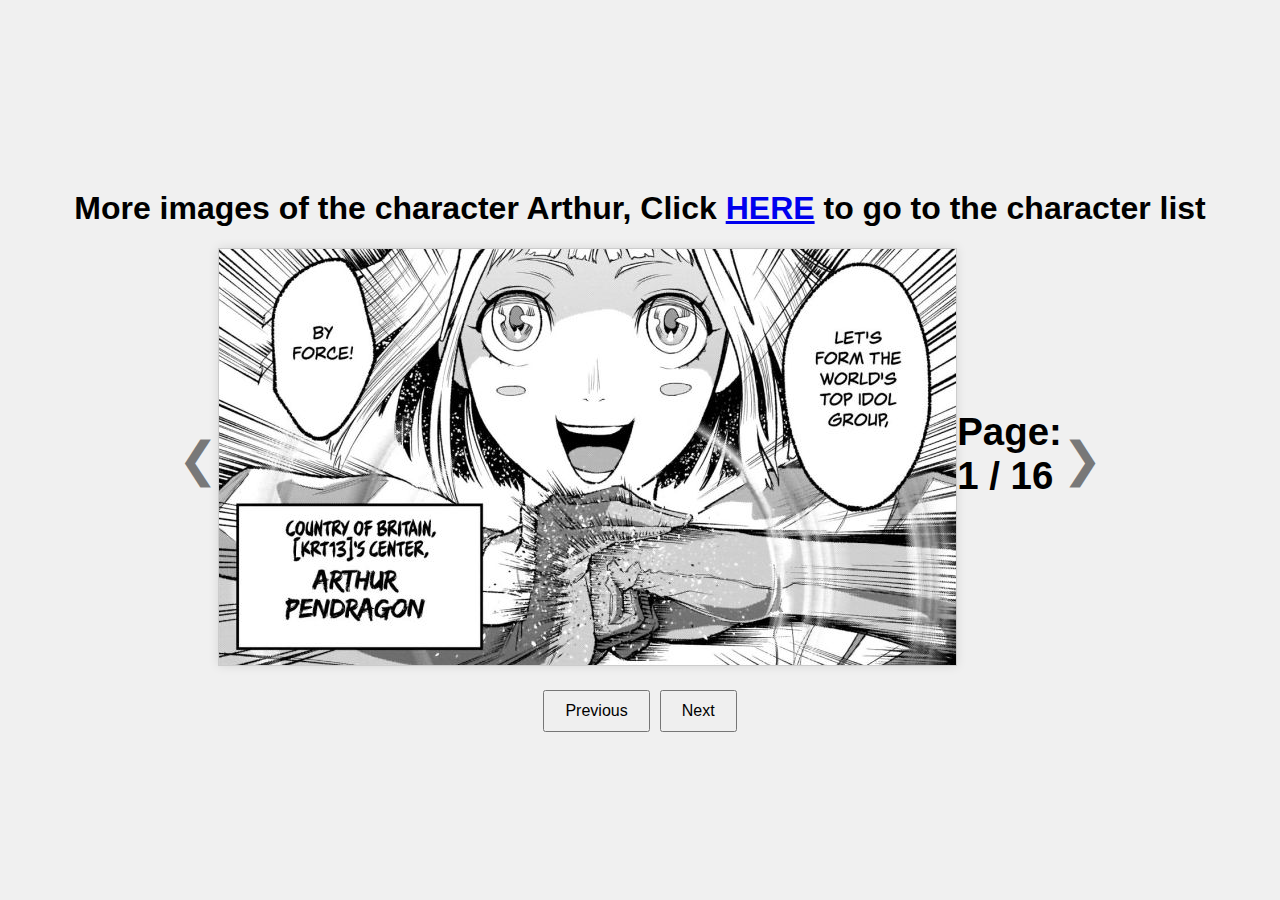
<file: arthur.html>
<!DOCTYPE html>
<html lang="en">
<head>
    <meta charset="UTF-8">
    <meta name="viewport" content="width=device-width, initial-scale=1.0">
    <title>Arthur</title>
    <link rel="stylesheet" href="q6.css">
</head>
<body>
    <div class="text-container">
        <h1>More images of the character Arthur, Click <a href="Rosen Garten Saga.HTML" class="title-container">HERE</a> to go to the character list </h1>
    </div>
    <div class="image-container">
    <span id="leftArrow" class="arrow">&#10094;</span>
    <div class="image-wrapper">
            <img id="mainImage1" src="image1.jpg" alt="Image 1">
    </div>

    <span id="rightArrow" class="arrow">&#10095;</span>
    <div class="page-indicator">
        <h1>Page:
            <br>
        <span id="pageNumber">1 / 16</span>
        </h1>
    </div>
    </div>
    <div class="controls">
        <button id="prevButton">Previous</button>
        <button id="nextButton">Next</button>
    </div>
    <script src="q6.js"></script>
</body>
</html>
</file>
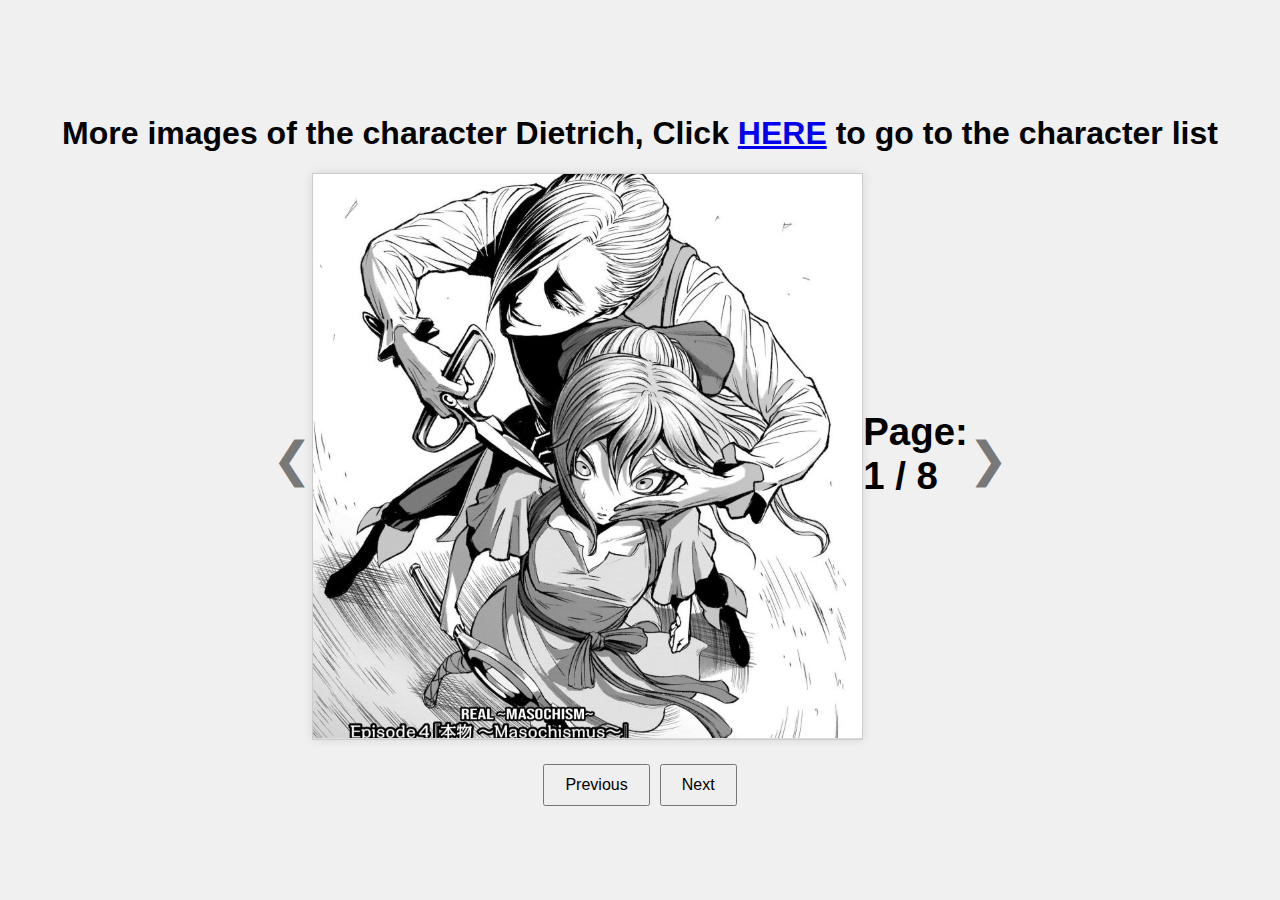
<file: Dietrich.html>
<!DOCTYPE html>
<html lang="en">
<head>
    <meta charset="UTF-8">
    <meta name="viewport" content="width=device-width, initial-scale=1.0">
    <title>Dietrich</title>
    <link rel="stylesheet" href="q5.css">
</head>
<body>
    <div class="text-container">
        <h1>More images of the character Dietrich, Click <a href="Rosen Garten Saga.HTML" class="title-container">HERE</a> to go to the character list </h1>
    </div>
    <div class="image-container">
    <span id="leftArrow" class="arrow">&#10094;</span>
    <div class="image-wrapper">
            <img id="mainImage1" src="image1.jpg" alt="Image 1">
    </div>

    <span id="rightArrow" class="arrow">&#10095;</span>
    <div class="page-indicator">
        <h1>Page:
            <br>
        <span id="pageNumber">1 / 8</span>
        </h1>
    </div>
    </div>
    <div class="controls">
        <button id="prevButton">Previous</button>
        <button id="nextButton">Next</button>
    </div>
    <script src="q5.js"></script>
</body>
</html>
</file>
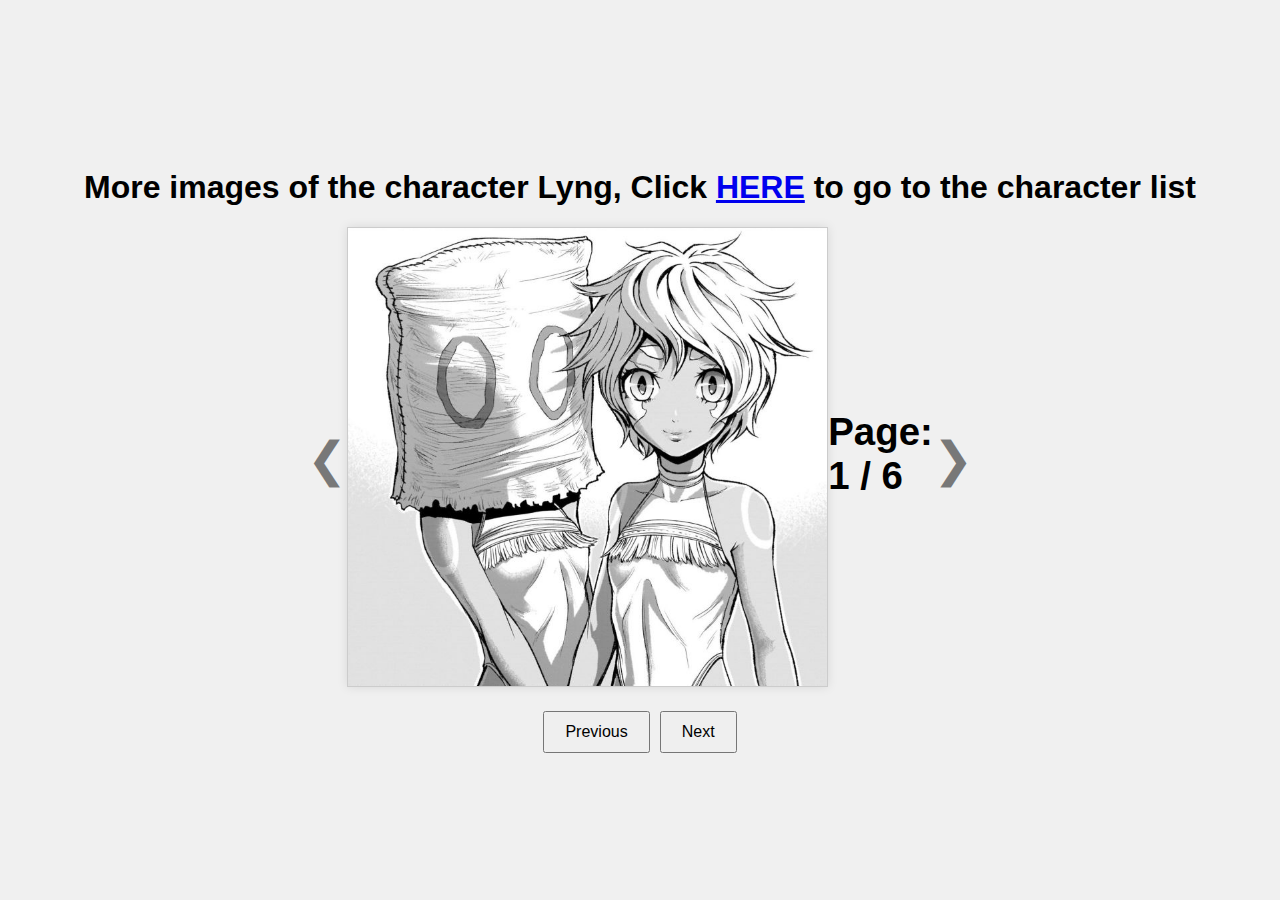
<file: dragon.html>
<!DOCTYPE html>
<html lang="en">
<head>
    <meta charset="UTF-8">
    <meta name="viewport" content="width=device-width, initial-scale=1.0">
    <title>Lyng</title>
    <link rel="stylesheet" href="q3.css">
</head>
<body>
    <div class="text-container">
        <h1>More images of the character Lyng, Click <a href="Rosen Garten Saga.HTML" class="title-container">HERE</a> to go to the character list </h1>
    </div>
    <div class="image-container">
    <span id="leftArrow" class="arrow">&#10094;</span>
    <div class="image-wrapper">
            <img id="mainImage1" src="image1.jpg" alt="Image 1">
    </div>

    <span id="rightArrow" class="arrow">&#10095;</span>
    <div class="page-indicator">
        <h1>Page:
            <br>
        <span id="pageNumber">1 / 6</span>
        </h1>
    </div>
    </div>
    <div class="controls">
        <button id="prevButton">Previous</button>
        <button id="nextButton">Next</button>
    </div>
    <script src="q3.js"></script>
</body>
</html>
</file>
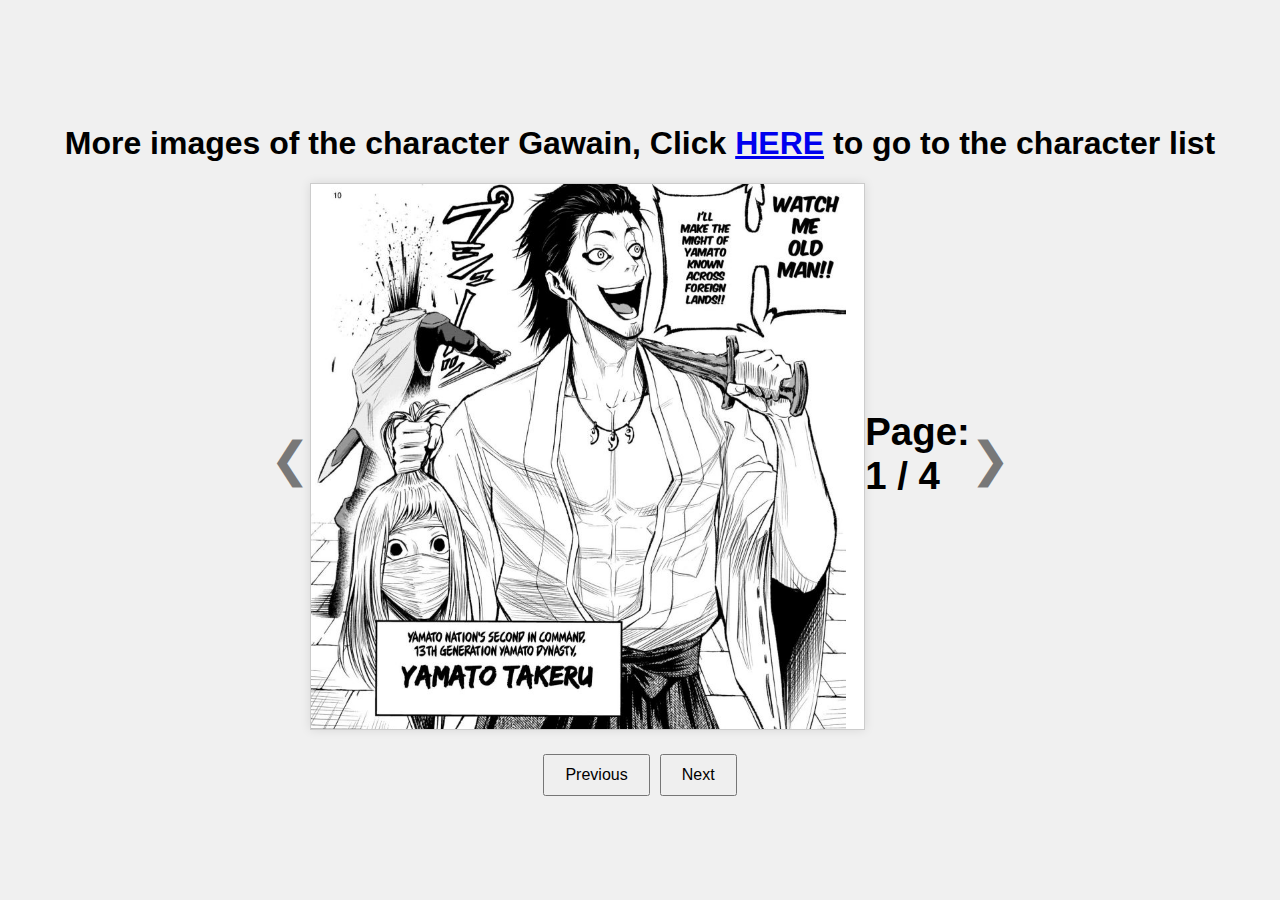
<file: Gawain.html>
<!DOCTYPE html>
<html lang="en">
<head>
    <meta charset="UTF-8">
    <meta name="viewport" content="width=device-width, initial-scale=1.0">
    <title>Gwain</title>
    <link rel="stylesheet" href="q4.css">
</head>
<body>
    <div class="text-container">
        <h1>More images of the character Gawain, Click <a href="Rosen Garten Saga.HTML" class="title-container">HERE</a> to go to the character list </h1>
    </div>
    <div class="image-container">
    <span id="leftArrow" class="arrow">&#10094;</span>
    <div class="image-wrapper">
            <img id="mainImage1" src="image1.jpg" alt="Image 1">
    </div>

    <span id="rightArrow" class="arrow">&#10095;</span>
    <div class="page-indicator">
        <h1>Page:
            <br>
        <span id="pageNumber">1 / 4</span>
        </h1>
    </div>
    </div>
    <div class="controls">
        <button id="prevButton">Previous</button>
        <button id="nextButton">Next</button>
    </div>
    <script src="q4.js"></script>
</body>
</html>
</file>
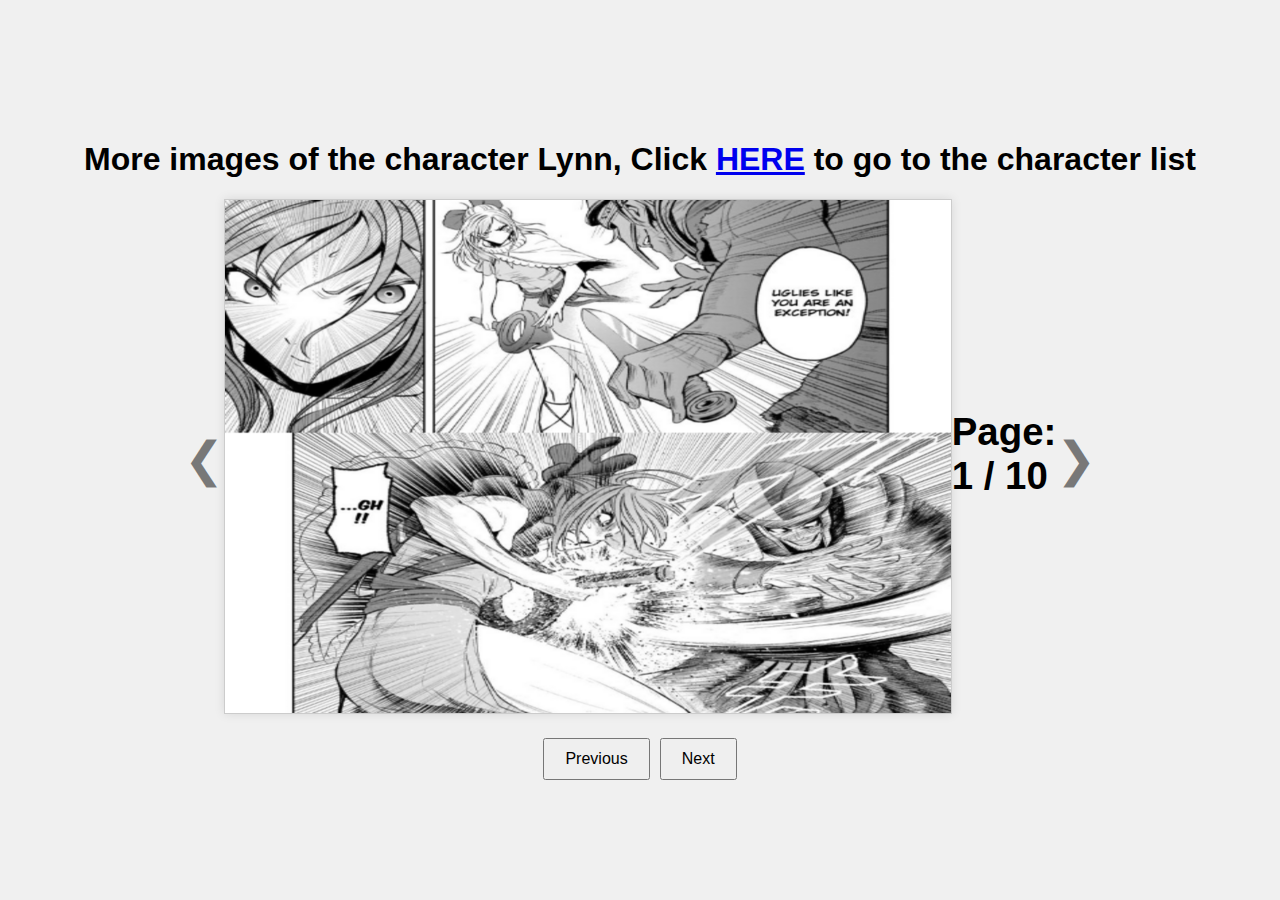
<file: lynn.html>
<!DOCTYPE html>
<html lang="en">
<head>
    <meta charset="UTF-8">
    <meta name="viewport" content="width=device-width, initial-scale=1.0">
    <title>Image Changer</title>
    <link rel="stylesheet" href="q2.css">
</head>
<body>
    <div class="text-container">
        <h1>More images of the character Lynn, Click <a href="Rosen Garten Saga.html" class="title-container">HERE</a> to go to the character list </h1>
    </div>
    <div class="image-container">
    <span id="leftArrow" class="arrow">&#10094;</span>
    <div class="image-wrapper">
            <img id="mainImage1" src="image1.jpg" alt="Image 1">
    </div>

    <span id="rightArrow" class="arrow">&#10095;</span>
    <div class="page-indicator">
        <h1>Page:
            <br>
        <span id="pageNumber">1 / 10</span>
        </h1>
    </div>
    </div>
    <div class="controls">
        <button id="prevButton">Previous</button>
        <button id="nextButton">Next</button>
    </div>
    <script src="q2.js"></script>
</body>
</html>
</file>
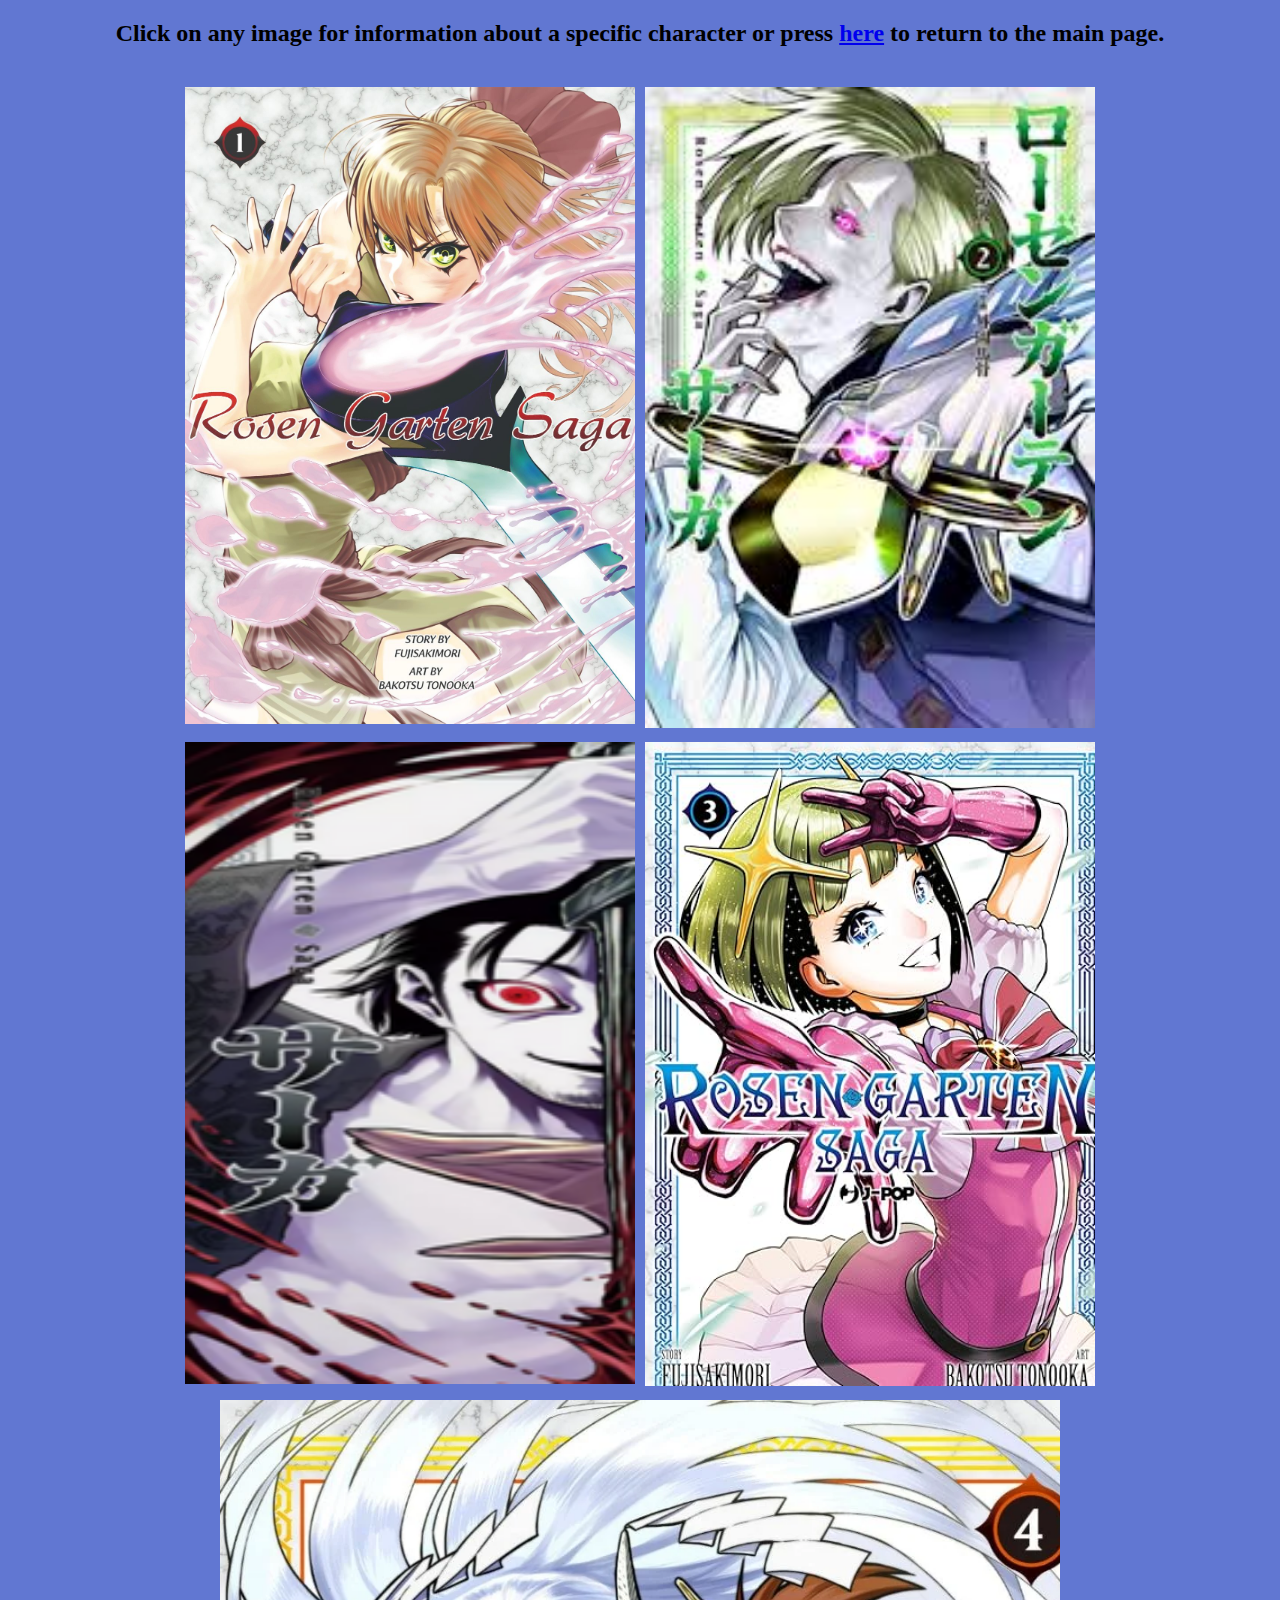
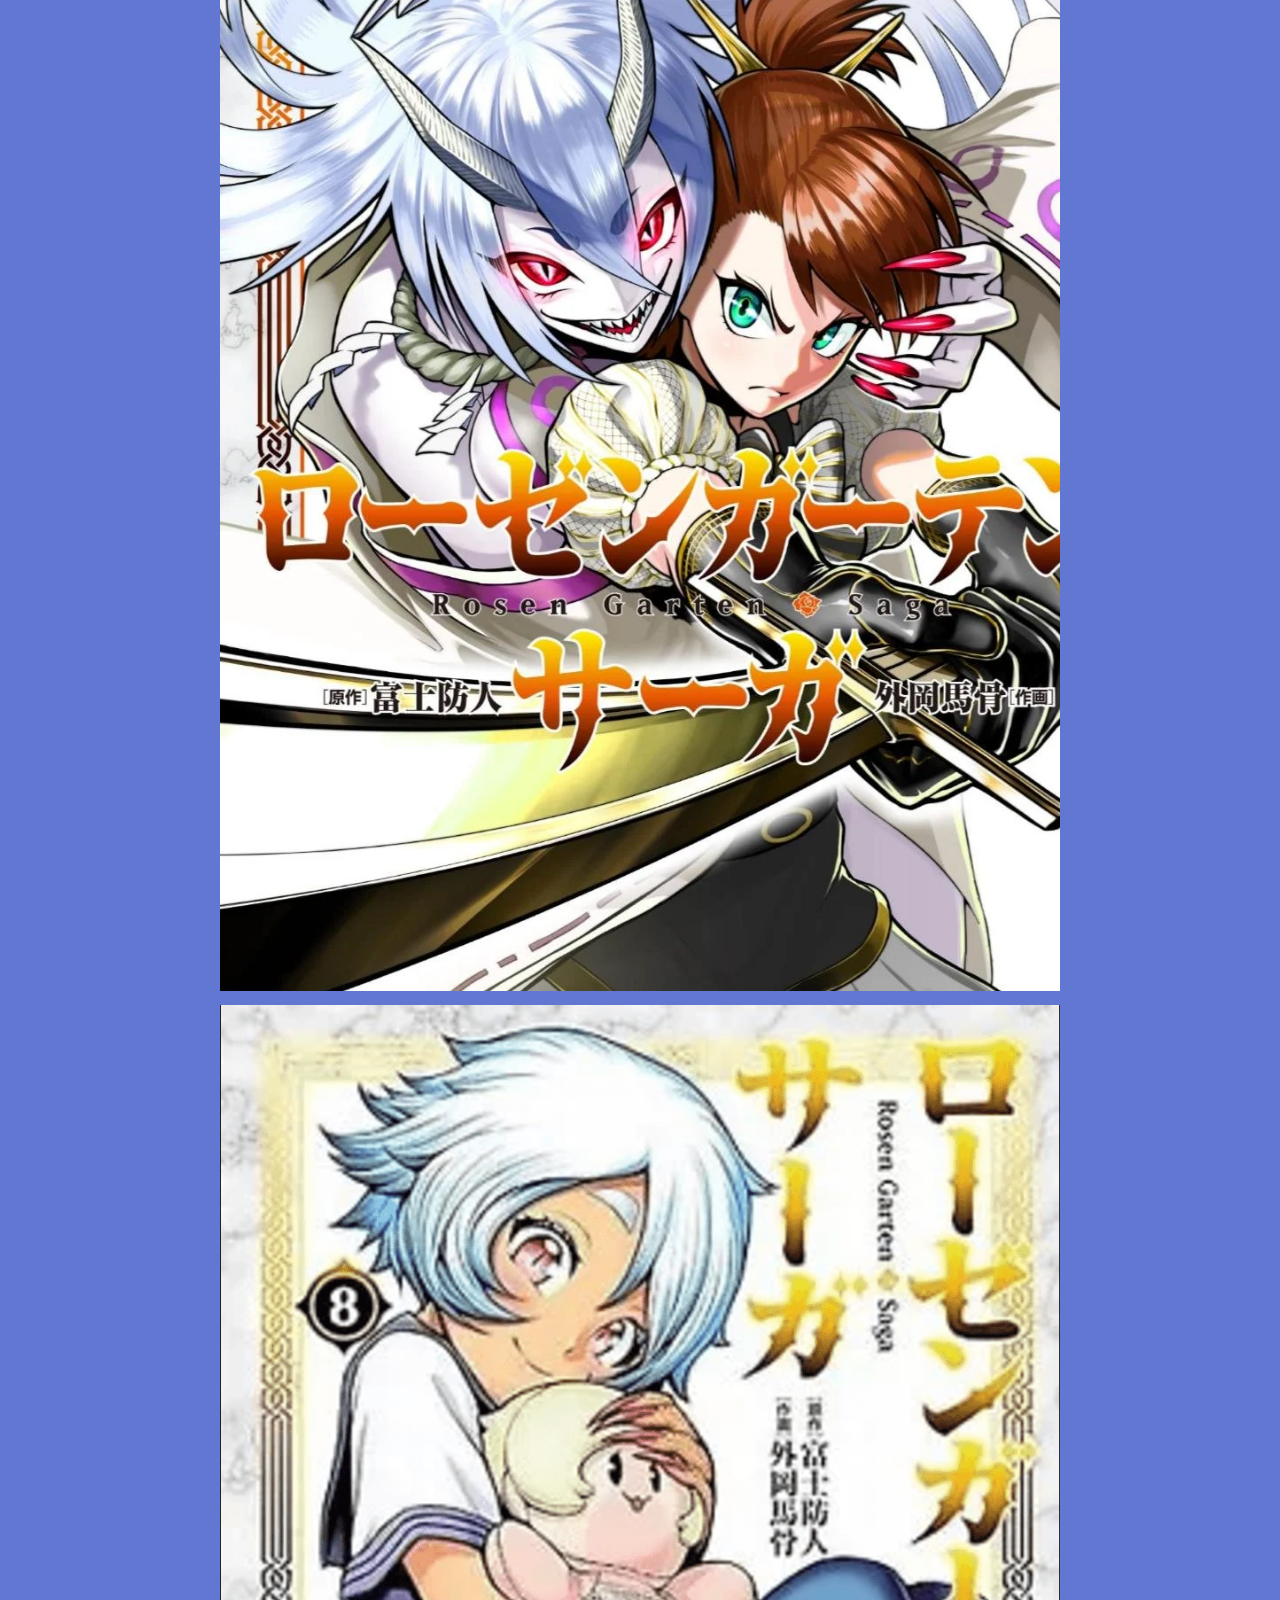
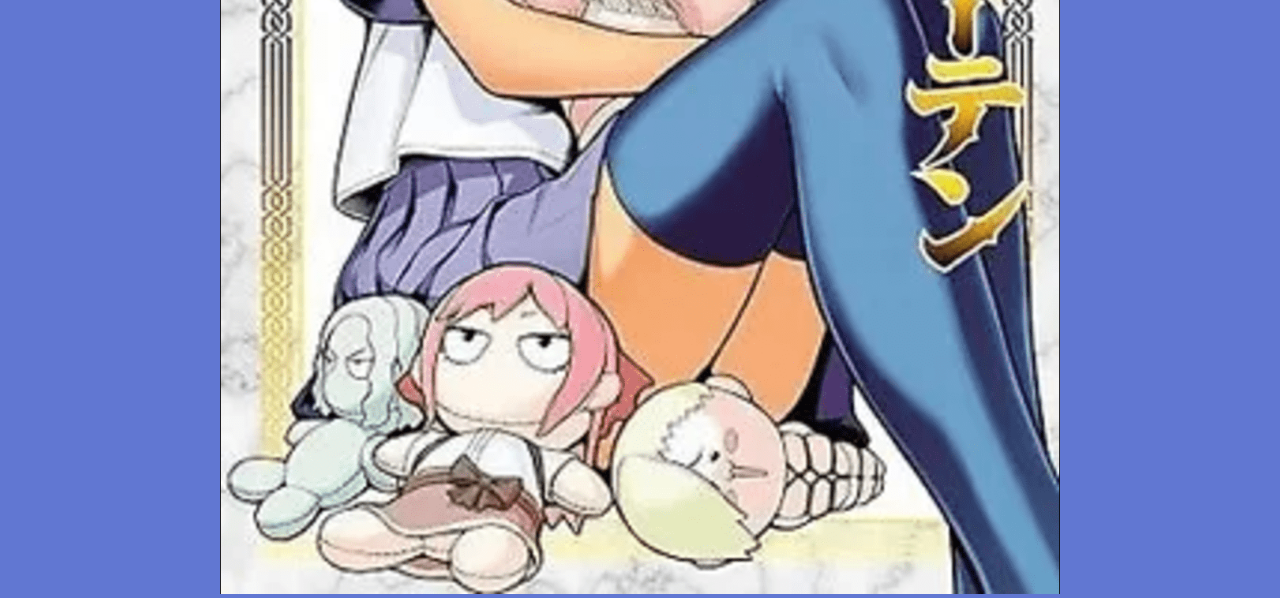
<file: Rosen Garten Saga.HTML>
<!DOCTYPE html>
<html lang="en">
<head>
    <meta charset="UTF-8">
    <meta name="viewport" content="width=device-width, initial-scale=1.0">
    <title>Rosen Garten Saga</title>
    <link rel="stylesheet" href="CSS2.css">
</head>
<body>
    <script>
        function getRandomColor() {
            var letters = '0123456789ABCDEF';
            var color = '#';
            for (var i = 0; i < 6; i++) {
                color += letters[Math.floor(Math.random() * 16)];
            }
            return color;
        }

        function changeBackgroundColor() {
            document.body.style.backgroundColor = getRandomColor();
        }

        setInterval(changeBackgroundColor, 3000); // Change background color every 3 seconds (3000 milliseconds)
    </script>

    <div class="text-container">
        <h2>
            Click on any image for information about a specific character or press <a href="index.html" class="title-container">here</a> to return to the main page.
        </h2>
    </div>

    <div class="other-images">
        <a href="lynn.html"><img src="lynn.png" alt="Lynn" class="character-image"></a>
        <a href="Dietrich.html"><img src="Dietrich von Bern.png" alt="Dietrich von Bern" class="character-image"></a>
        <a href="Yamato.html"><img src="Yamato takeru.png" alt="Yamato Takeru" class="character-image"></a>
        <a href="arthur.html"><img src="arthur.png" alt="Arthur" class="character-image"></a>
        <a href="Gawain.html"><img src="Gawain.png" alt="Duo" class="character-image last-two-images"></a>
        <a href="dragon.html"><img src="dragon.png" alt="Dragon" class="character-image last-two-images"></a>
    </div>
</body>
</html>
</file>
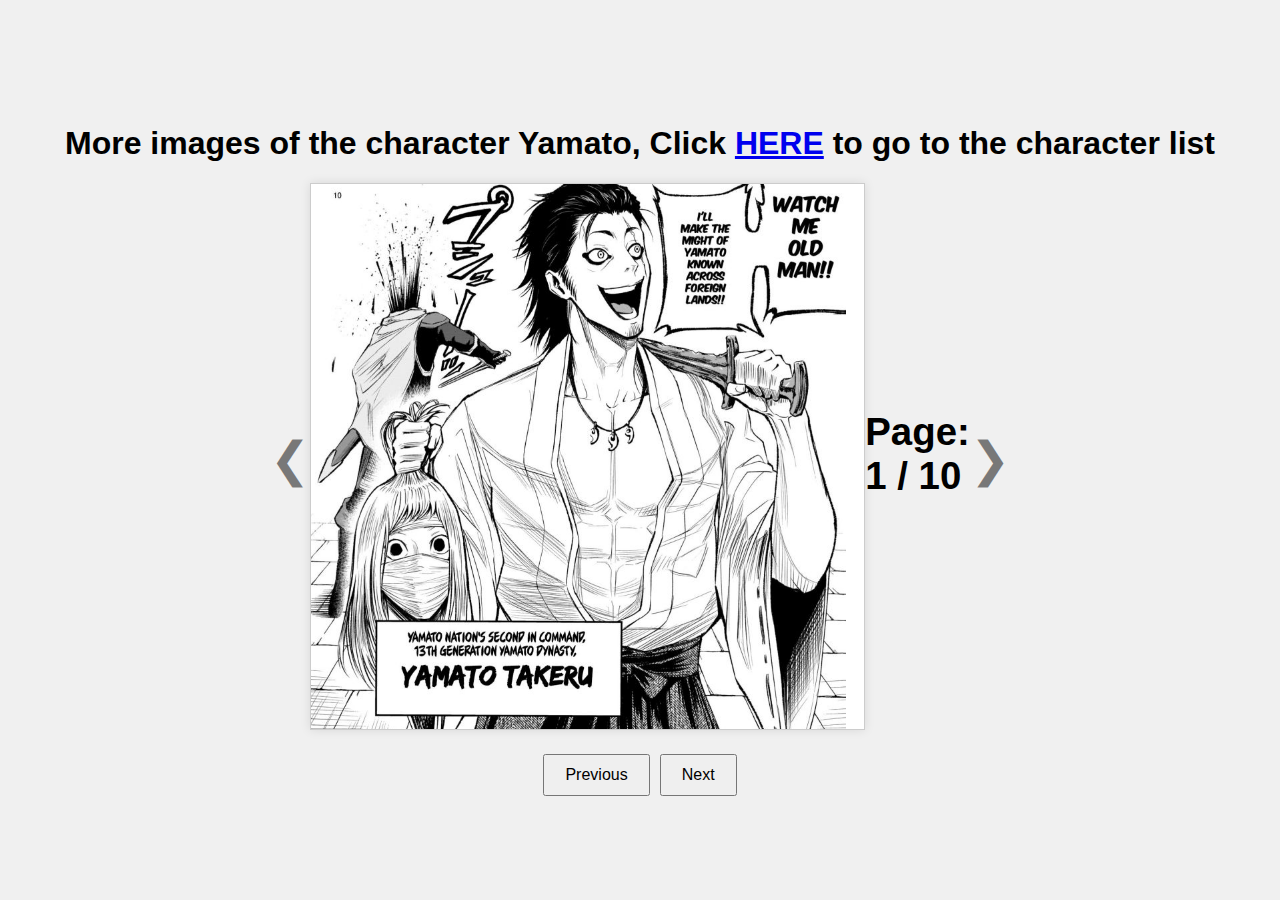
<file: Yamato.html>
<!DOCTYPE html>
<html lang="en">
<head>
    <meta charset="UTF-8">
    <meta name="viewport" content="width=device-width, initial-scale=1.0">
    <title>Tamato</title>
    <link rel="stylesheet" href="q.css">
</head>
<body>
    <div class="text-container">
        <h1>More images of the character Yamato, Click <a href="Rosen Garten Saga.HTML" class="title-container">HERE</a> to go to the character list </h1>
    </div>
    <div class="image-container">
    <span id="leftArrow" class="arrow">&#10094;</span>
    <div class="image-wrapper">
            <img id="mainImage1" src="image1.jpg" alt="Image 1">
    </div>

    <span id="rightArrow" class="arrow">&#10095;</span>
    <div class="page-indicator">
        <h1>Page:
            <br>
        <span id="pageNumber">1 / 10</span>
        </h1>
    </div>
    </div>
    <div class="controls">
        <button id="prevButton">Previous</button>
        <button id="nextButton">Next</button>
    </div>
    <script src="q.js"></script>
</body>
</html>
</file>
<file: q6.css>
body {
    font-family: Arial, sans-serif;
    display: flex;
    flex-direction: column;
    align-items: center;
    justify-content: center;
    height: 100vh;
    background-color: #f0f0f0;
    margin: 0;
}

.image-container {
    position: relative;
    display: flex;
    align-items: center;
    justify-content: center;
    max-width: 90%;
    max-height: 80vh;
    margin-bottom: 20px;
}

.image-wrapper {
    position: relative;
    width: 100%;
    height: 100%;
}


img {
    max-width: 100%;
    height: auto;
    border: 1px solid #ccc;
    box-shadow: 0 0 10px rgba(0, 0, 0, 0.1);
}

.arrow {
    position: absolute;
    top: 50%;
    transform: translateY(-50%);
    font-size: 3em;
    color: rgba(0, 0, 0, 0.5);
    cursor: pointer;
    user-select: none;
}

#leftArrow {
    left: -40px;
}

#rightArrow {
    right: -40px;
}

.page-indicator {
    margin-bottom: 10px;
    font-size: 1.2em;
    font-weight: bold;
    padding-left: 0px;
}

.controls {
    display: flex;
    gap: 10px;
}

button {
    padding: 10px 20px;
    font-size: 16px;
    cursor: pointer;
}

@media (max-width: 600px) {
    .arrow {
        font-size: 2em;
    }

    .controls {
        flex-direction: column;
    }

    button {
        padding: 8px 16px;
        font-size: 14px;
    }
}
</file>
<file: q5.css>
body {
    font-family: Arial, sans-serif;
    display: flex;
    flex-direction: column;
    align-items: center;
    justify-content: center;
    height: 100vh;
    background-color: #f0f0f0;
    margin: 0;
}

.image-container {
    position: relative;
    display: flex;
    align-items: center;
    justify-content: center;
    max-width: 90%;
    max-height: 80vh;
    margin-bottom: 20px;
}

.image-wrapper {
    position: relative;
    width: 100%;
    height: 100%;
}


img {
    max-width: 100%;
    height: auto;
    border: 1px solid #ccc;
    box-shadow: 0 0 10px rgba(0, 0, 0, 0.1);
}

.arrow {
    position: absolute;
    top: 50%;
    transform: translateY(-50%);
    font-size: 3em;
    color: rgba(0, 0, 0, 0.5);
    cursor: pointer;
    user-select: none;
}

#leftArrow {
    left: -40px;
}

#rightArrow {
    right: -40px;
}

.page-indicator {
    margin-bottom: 10px;
    font-size: 1.2em;
    font-weight: bold;
    padding-left: 0px;
}

.controls {
    display: flex;
    gap: 10px;
}

button {
    padding: 10px 20px;
    font-size: 16px;
    cursor: pointer;
}

@media (max-width: 600px) {
    .arrow {
        font-size: 2em;
    }

    .controls {
        flex-direction: column;
    }

    button {
        padding: 8px 16px;
        font-size: 14px;
    }
}
</file>
<file: q3.css>
body {
    font-family: Arial, sans-serif;
    display: flex;
    flex-direction: column;
    align-items: center;
    justify-content: center;
    height: 100vh;
    background-color: #f0f0f0;
    margin: 0;
}

.image-container {
    position: relative;
    display: flex;
    align-items: center;
    justify-content: center;
    max-width: 90%;
    max-height: 80vh;
    margin-bottom: 20px;
}

.image-wrapper {
    position: relative;
    width: 100%;
    height: 100%;
}


img {
    max-width: 100%;
    height: auto;
    border: 1px solid #ccc;
    box-shadow: 0 0 10px rgba(0, 0, 0, 0.1);
}

.arrow {
    position: absolute;
    top: 50%;
    transform: translateY(-50%);
    font-size: 3em;
    color: rgba(0, 0, 0, 0.5);
    cursor: pointer;
    user-select: none;
}

#leftArrow {
    left: -40px;
}

#rightArrow {
    right: -40px;
}

.page-indicator {
    margin-bottom: 10px;
    font-size: 1.2em;
    font-weight: bold;
    padding-left: 0px;
}

.controls {
    display: flex;
    gap: 10px;
}

button {
    padding: 10px 20px;
    font-size: 16px;
    cursor: pointer;
}

@media (max-width: 600px) {
    .arrow {
        font-size: 2em;
    }

    .controls {
        flex-direction: column;
    }

    button {
        padding: 8px 16px;
        font-size: 14px;
    }
}
</file>
<file: q4.css>
body {
    font-family: Arial, sans-serif;
    display: flex;
    flex-direction: column;
    align-items: center;
    justify-content: center;
    height: 100vh;
    background-color: #f0f0f0;
    margin: 0;
}

.image-container {
    position: relative;
    display: flex;
    align-items: center;
    justify-content: center;
    max-width: 90%;
    max-height: 80vh;
    margin-bottom: 20px;
}

.image-wrapper {
    position: relative;
    width: 100%;
    height: 100%;
}


img {
    max-width: 100%;
    height: auto;
    border: 1px solid #ccc;
    box-shadow: 0 0 10px rgba(0, 0, 0, 0.1);
}

.arrow {
    position: absolute;
    top: 50%;
    transform: translateY(-50%);
    font-size: 3em;
    color: rgba(0, 0, 0, 0.5);
    cursor: pointer;
    user-select: none;
}

#leftArrow {
    left: -40px;
}

#rightArrow {
    right: -40px;
}

.page-indicator {
    margin-bottom: 10px;
    font-size: 1.2em;
    font-weight: bold;
    padding-left: 0px;
}

.controls {
    display: flex;
    gap: 10px;
}

button {
    padding: 10px 20px;
    font-size: 16px;
    cursor: pointer;
}

@media (max-width: 600px) {
    .arrow {
        font-size: 2em;
    }

    .controls {
        flex-direction: column;
    }

    button {
        padding: 8px 16px;
        font-size: 14px;
    }
}
</file>
<file: q2.css>
body {
    font-family: Arial, sans-serif;
    display: flex;
    flex-direction: column;
    align-items: center;
    justify-content: center;
    height: 100vh;
    background-color: #f0f0f0;
    margin: 0;
}

.image-container {
    position: relative;
    display: flex;
    align-items: center;
    justify-content: center;
    max-width: 90%;
    max-height: 80vh;
    margin-bottom: 20px;
}

.image-wrapper {
    position: relative;
    width: 100%;
    height: 100%;
}


img {
    max-width: 100%;
    height: auto;
    border: 1px solid #ccc;
    box-shadow: 0 0 10px rgba(0, 0, 0, 0.1);
}

.arrow {
    position: absolute;
    top: 50%;
    transform: translateY(-50%);
    font-size: 3em;
    color: rgba(0, 0, 0, 0.5);
    cursor: pointer;
    user-select: none;
}

#leftArrow {
    left: -40px;
}

#rightArrow {
    right: -40px;
}

.page-indicator {
    margin-bottom: 10px;
    font-size: 1.2em;
    font-weight: bold;
    padding-left: 0px;
}

.controls {
    display: flex;
    gap: 10px;
}

button {
    padding: 10px 20px;
    font-size: 16px;
    cursor: pointer;
}

@media (max-width: 600px) {
    .arrow {
        font-size: 2em;
    }

    .controls {
        flex-direction: column;
    }

    button {
        padding: 8px 16px;
        font-size: 14px;
    }
}
</file>
<file: CSS2.css>
@keyframes gradientAnimation {
    0% { background-position: 0% 50%; }
    50% { background-position: 100% 50%; }
    100% { background-position: 0% 50%; }
}

body {
    animation: gradientAnimation 15s ease infinite;
    margin: 0;
    padding: 0;
    display: flex;
    flex-direction: column;
    height: 200vh;
    background-color: #6177d2; /* Fallback color */
    transition: background-color 1s ease; /* Transition effect */
}

.gallery {
    display: flex;
    flex-direction: column; /* Arrange items in a column */
    align-items: center; /* Center items horizontally */
}

.other-images {
    display: flex;
    flex-wrap: wrap; /* Allow images to wrap to the next line if necessary */
    justify-content: center; /* Center the images horizontally */
    gap: 10px; /* Adjust spacing between images */
}

.character-image {
    width: 450px; /* Adjust as needed */
    height: auto;
    transition: transform 0.3s ease; /* Add transition for smooth scaling */
}

.character-image:hover {
    transform: scale(1.1); /* Increase scale on hover */
}

.text-container {
    text-align: center; /* Center align the text */
    margin-bottom: 20px; /* Adjusted margin to ensure proper spacing */
    z-index: 1; /* Ensure the text is above the images */
    padding: 0 10px; /* Add padding to the sides for better readability on small screens */
}

@media (max-width: 768px) {
    .character-image {
        max-width: 90%; /* Reduce max-width for smaller screens */
    }

    .last-two-images {
        width: 100%; /* Ensure last two images also resize properly on small screens */
    }
}

.last-two-images {
    width: 840px; /* Adjust width for the last two images */
    height: auto;
}
</file>
<file: q.css>
body {
    font-family: Arial, sans-serif;
    display: flex;
    flex-direction: column;
    align-items: center;
    justify-content: center;
    height: 100vh;
    background-color: #f0f0f0;
    margin: 0;
}

.image-container {
    position: relative;
    display: flex;
    align-items: center;
    justify-content: center;
    max-width: 90%;
    max-height: 80vh;
    margin-bottom: 20px;
}

.image-wrapper {
    position: relative;
    width: 100%;
    height: 100%;
}


img {
    max-width: 100%;
    height: auto;
    border: 1px solid #ccc;
    box-shadow: 0 0 10px rgba(0, 0, 0, 0.1);
}

.arrow {
    position: absolute;
    top: 50%;
    transform: translateY(-50%);
    font-size: 3em;
    color: rgba(0, 0, 0, 0.5);
    cursor: pointer;
    user-select: none;
}

#leftArrow {
    left: -40px;
}

#rightArrow {
    right: -40px;
}

.page-indicator {
    margin-bottom: 10px;
    font-size: 1.2em;
    font-weight: bold;
    padding-left: 0px;
}

.controls {
    display: flex;
    gap: 10px;
}

button {
    padding: 10px 20px;
    font-size: 16px;
    cursor: pointer;
}

@media (max-width: 600px) {
    .arrow {
        font-size: 2em;
    }

    .controls {
        flex-direction: column;
    }

    button {
        padding: 8px 16px;
        font-size: 14px;
    }
}
</file>
